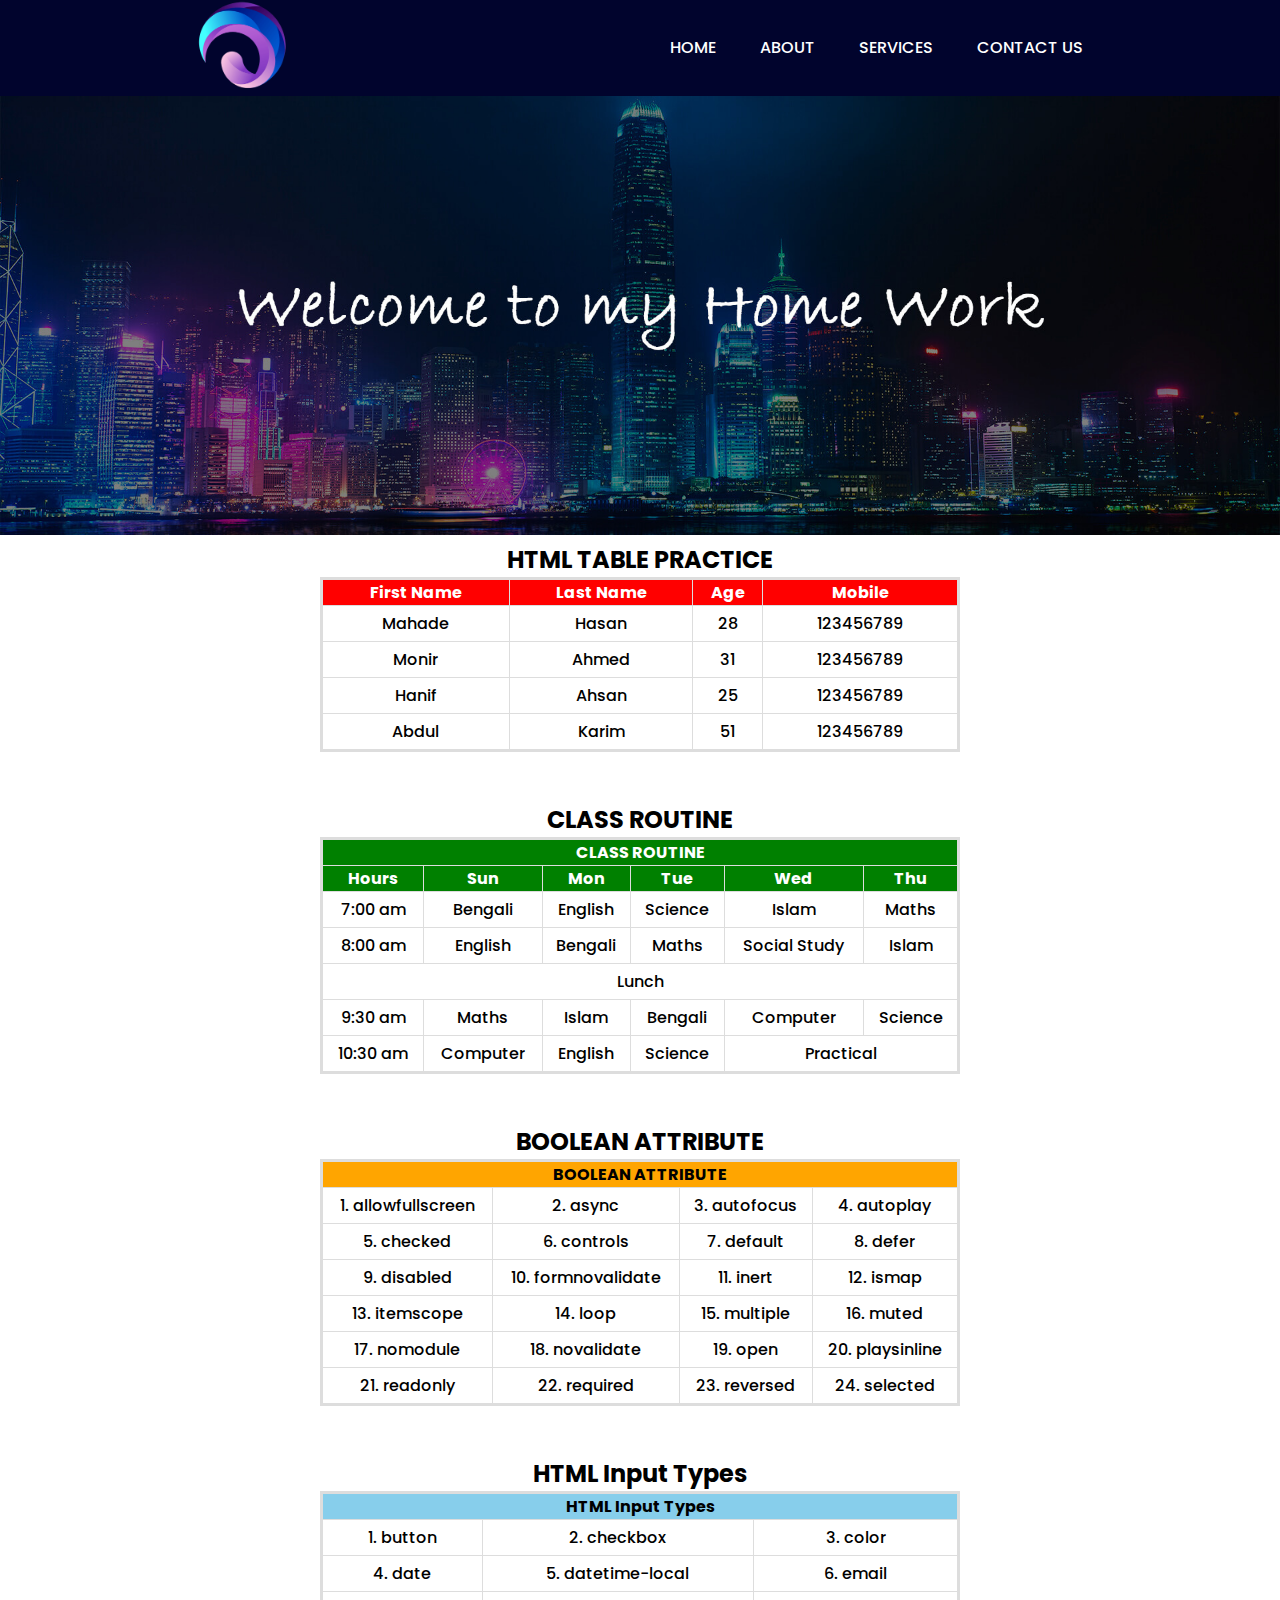
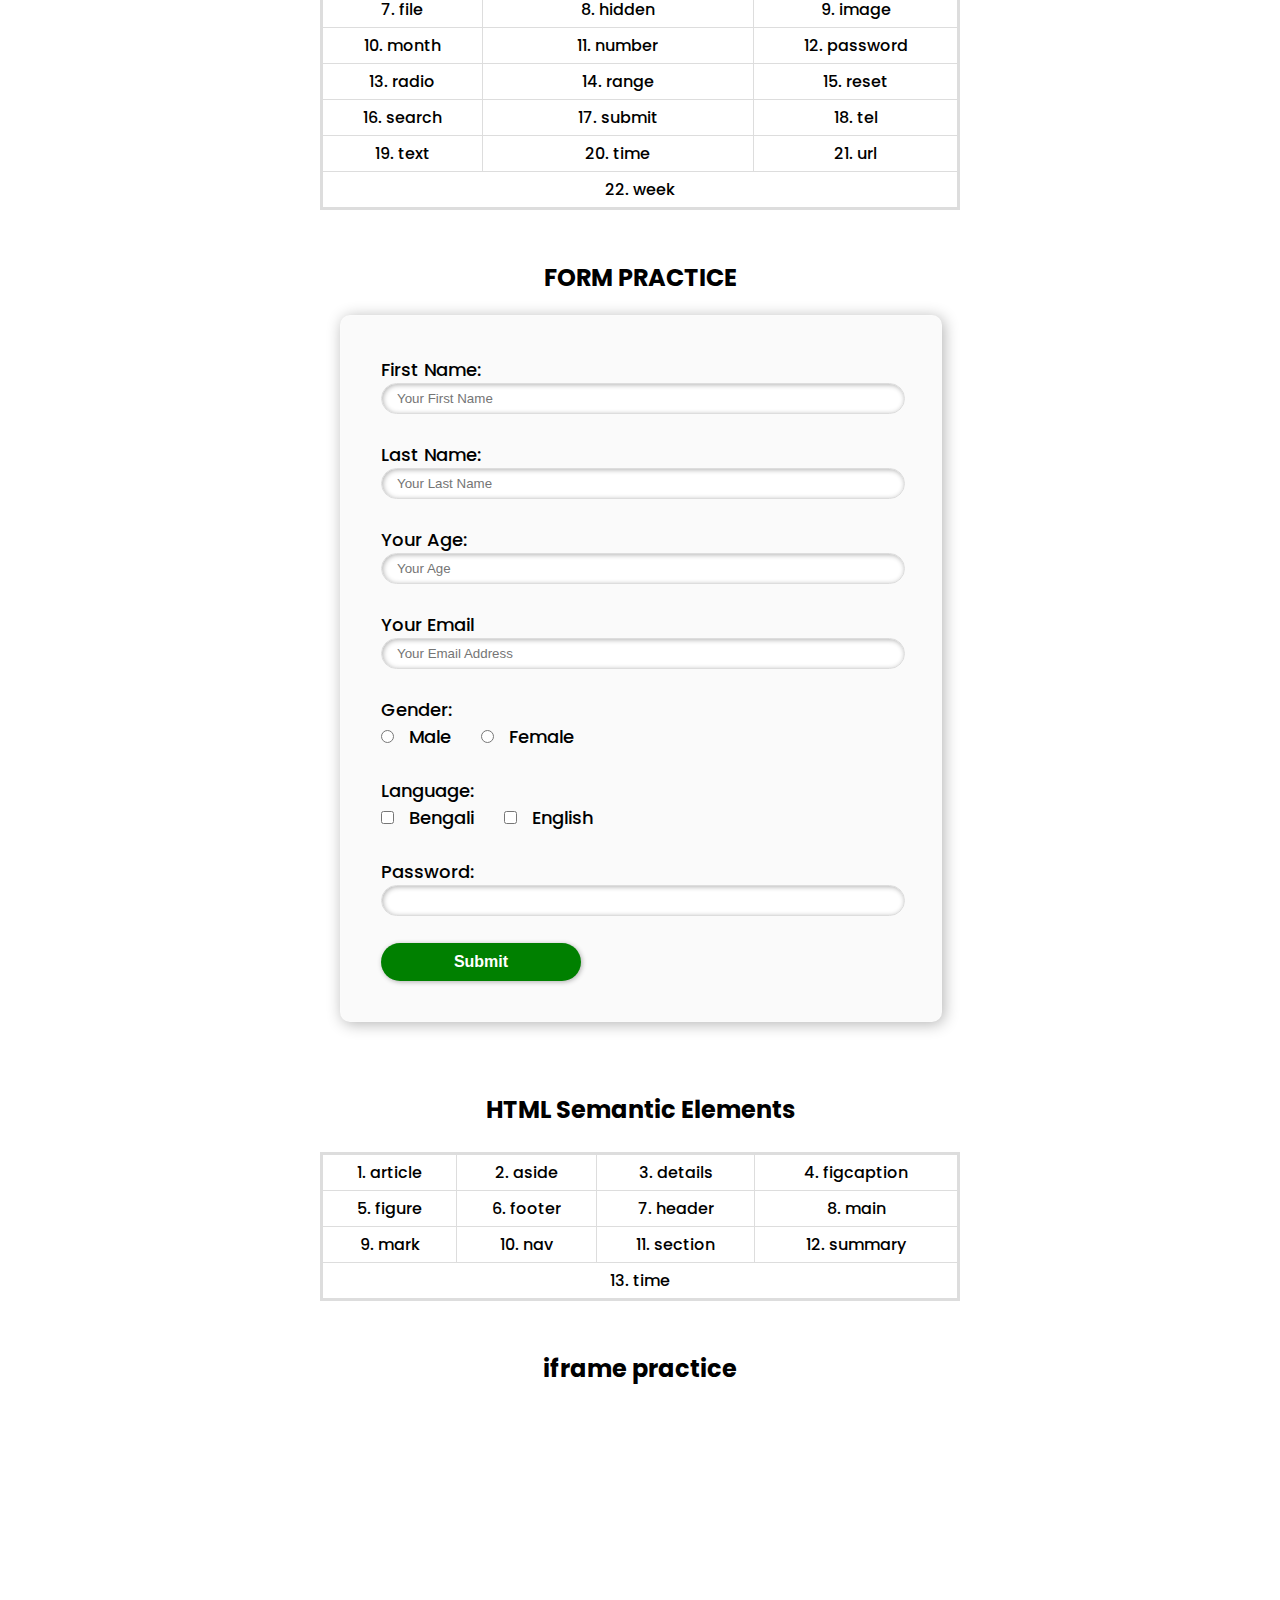
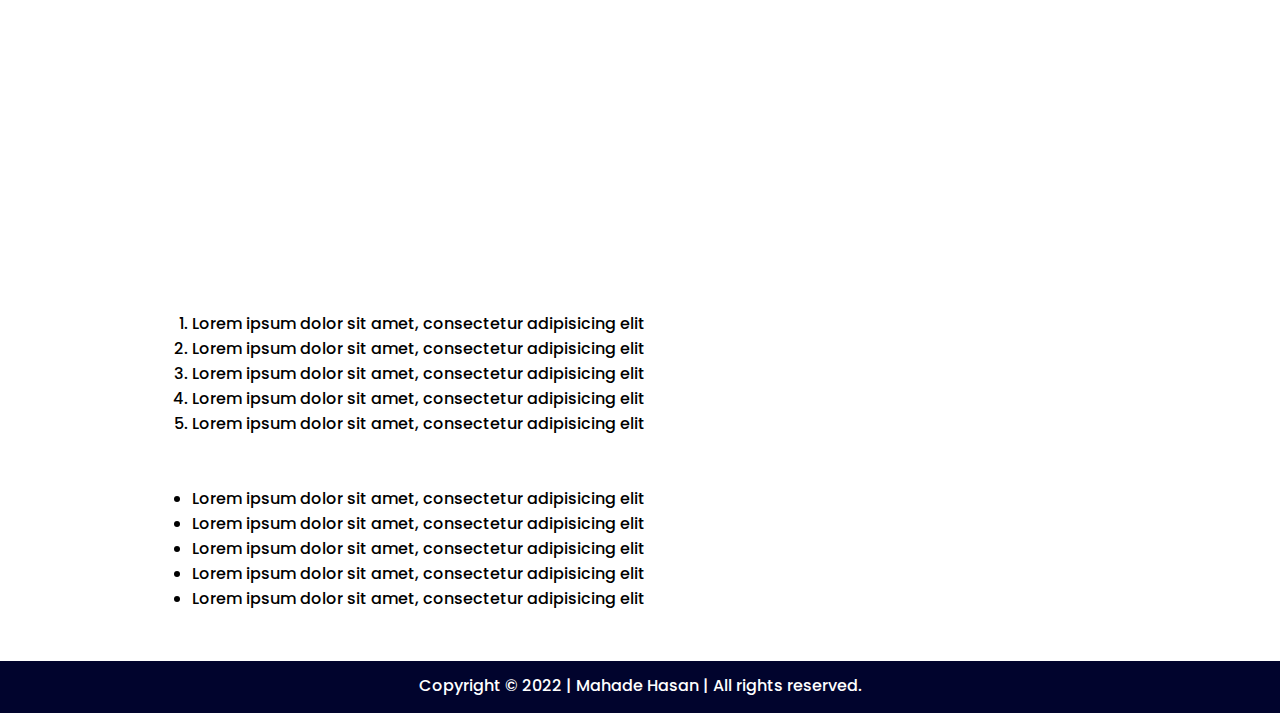
<file: index.html>
<!DOCTYPE html>
<html>
<head>
	<meta charset="utf-8">
	<meta name="viewport" content="width=device-width, initial-scale=1">
	<title>Home Work 3</title>
	<link rel="stylesheet" type="text/css" href="css/style.css">
	<link rel="preconnect" href="https://fonts.googleapis.com"><link rel="preconnect" href="https://fonts.gstatic.com" crossorigin><link href="https://fonts.googleapis.com/css2?family=Poppins:ital,wght@0,100;0,200;0,300;0,400;0,500;0,600;0,700;0,800;0,900;1,100;1,200;1,300;1,400;1,500;1,600;1,700;1,800;1,900&display=swap" rel="stylesheet">
</head>
<body>

<header>
	<div class="container">
		
	<a href="index.html"><img src="images/logo.png" alt="logo" class="logo"></a>

		<nav>
			<ul>
				<li><a href="index.html">Home</a></li>
				<li><a href="pages/about.html">About</a></li>
				<li><a href="pages/services.html">Services</a></li>
				<li><a href="pages/contact.html">Contact Us</a></li>
			</ul>
		</nav>


	</div>


</header>

<img src="images/header-image.jpg" class="hp">

<h2 class="first-heading">
	HTML TABLE PRACTICE
</h2>


<table class="center">
	<tr>
		<th class="htp">First Name</th>
		<th class="htp">Last Name</th>
		<th class="htp">Age</th>
		<th class="htp">Mobile</th>
	</tr>
	<tr>
		<td>Mahade</td>
		<td>Hasan</td>
		<td>28</td>
		<td>123456789</td>
	</tr>
	<tr>
		<td>Monir</td>
		<td>Ahmed</td>
		<td>31</td>
		<td>123456789</td>
	</tr>
	<tr>
		<td>Hanif</td>
		<td>Ahsan</td>
		<td>25</td>
		<td>123456789</td>
	</tr>
	<tr>
		<td>Abdul</td>
		<td>Karim</td>
		<td>51</td>
		<td>123456789</td>
	</tr>
</table>

<br>
<br>
<h2 class="first-heading">
	CLASS ROUTINE
</h2>

<table class="center">
	<tr>
		<th colspan="6">
			CLASS ROUTINE
		</th>
	</tr>
	<tr>
		<th>
			Hours
		</th>
		<th>
			Sun
		</th>
		<th>
			Mon
		</th>
		<th>
			Tue
		</th>
		<th>
			Wed
		</th>
		<th>
			Thu
		</th>
	</tr>
	<tr>
		<td>7:00 am</td>
		<td>Bengali</td>
		<td>English</td>
		<td>Science</td>
		<td>Islam</td>
		<td>Maths</td>
	</tr>
	<tr>
		<td>8:00 am</td>
		<td>English</td>
		<td>Bengali</td>
		<td>Maths</td>
		<td>Social Study</td>
		<td>Islam</td>
	</tr>
	<tr>
		<td colspan="6">Lunch</td>
	</tr>
	<tr>
		<td>9:30 am</td>
		<td>Maths</td>
		<td>Islam</td>
		<td>Bengali</td>
		<td>Computer</td>
		<td>Science</td>
	</tr>
	<tr>
		<td>10:30 am</td>
		<td>Computer</td>
		<td>English</td>
		<td>Science</td>
		<td colspan="2">Practical</td>
	</tr>


</table>
<br><br>
<h2 class="first-heading">BOOLEAN ATTRIBUTE</h2>
<table class="center">
	<tr>
		<th colspan="4"  class="boo">
			BOOLEAN ATTRIBUTE
		</th>
	</tr>
	<tr>
		<td>1. allowfullscreen</td>
		<td>2. async</td>
		<td>3. autofocus</td>
		<td>4. autoplay</td>
	</tr>
	<tr>
		<td>5. checked</td>
		<td>6. controls</td>
		<td>7. default</td>
		<td>8. defer</td>
	</tr>
	<tr>
		<td>9. disabled</td>
		<td>10. formnovalidate</td>
		<td>11. inert</td>
		<td>12. ismap</td>
	</tr>
	<tr>
		<td>13. itemscope</td>
		<td>14. loop</td>
		<td>15. multiple</td>
		<td>16. muted</td>
	</tr>
	<tr>
		<td>17. nomodule</td>
		<td>18. novalidate</td>
		<td>19. open</td>
		<td>20. playsinline</td>
	</tr>
	<tr>
		<td>21. readonly</td>
		<td>22. required</td>
		<td>23. reversed</td>
		<td>24. selected</td>
	</tr>

</table>
<br><br>
<h2 class="first-heading">HTML Input Types</h2>
<table class="center">
	<tr>
		<th colspan="3" class="hit">HTML Input Types</th>
	</tr>
	<tr>
		<td>1. button</td>
		<td>2. checkbox</td>
		<td>3. color</td>
	</tr>
	<tr>
		<td>4. date</td>
		<td>5. datetime-local</td>
		<td>6. email</td>
	</tr>
	<tr>
		<td>7. file</td>
		<td>8. hidden</td>
		<td>9. image</td>
	</tr>
	<tr>
		<td>10. month</td>
		<td>11. number</td>
		<td>12. password</td>
	</tr>
	<tr>
		<td>13. radio</td>
		<td>14. range</td>
		<td>15. reset</td>
	</tr>
	<tr>
		<td>16. search</td>
		<td>17. submit</td>
		<td>18. tel</td>
	</tr>
	<tr>
		<td>19. text</td>
		<td>20. time</td>
		<td>21. url</td>
	</tr>
	<tr>
		<td colspan="3">22. week</td>
	</tr>

</table>

<br><br>
<h2 class="first-heading">FORM PRACTICE</h2>

<div class="main">
	<div class="register">
	<form action="#" method="post" id="register" enctype="multipart/form-data">
		<label>First Name:</label>
		<br>
		<input type="text" id="name" placeholder="Your First Name" name="fname">
		<br><br>
		<label>Last Name:</label>
		<br>
		<input type="text" id="name" placeholder="Your Last Name" name="lname">
		<br><br>
		<label>Your Age:</label>
		<br>
		<input type="number" id="name" placeholder="Your Age" name="age">
		<br><br>
		<label>Your Email</label>
		<br>
		<input type="email" id="name" placeholder="Your Email Address" name="email">
		<br><br>
		<label>Gender:</label>
		<br>
		<input type="radio" id="male" name="gender">
		&nbsp;
		<span id="male">Male</span>
		&nbsp;&nbsp;&nbsp;&nbsp;
		<input type="radio" id="female" name="gender">
		&nbsp;
		<span id="female">Female</span>
		<br><br>
		<label>Language:</label>
		<br>
		<input type="checkbox" id="bengali" name="lang">
		&nbsp;
		<span id="bengali">Bengali</span>
		&nbsp;&nbsp;&nbsp;&nbsp;
		<input type="checkbox" id="english" name="lang">
		&nbsp;
		<span id="english">English</span>
		<br><br>
		<label>Password:</label>
		<br>
		<input type="password" name="password" id="name">
		<br><br>
		<input type="submit" value="Submit" name="submit" id="submit">


	</form>
	</div>
</div>
<br><br>
<h2 class="first-heading">HTML Semantic Elements</h2><br>
	<table class="center">
		<tr>
			<td>1. article</td>
			<td>2. aside</td>
			<td>3. details</td>
			<td>4. figcaption</td>
		</tr>
		<tr>
			<td>5. figure</td>
			<td>6. footer</td>
			<td>7. header</td>
			<td>8. main</td>
		</tr>
		<tr>
			<td>9. mark</td>
			<td>10. nav</td>
			<td>11. section</td>
			<td>12. summary</td>
		</tr>
		<tr>
			<td colspan="4">13. time</td>
		</tr>
	</table>
	<br>
<br>
<h2 class="first-heading">iframe practice</h2>
<br>
<div>
	<iframe class="frame" src="https://www.google.com/maps/embed?pb=!1m18!1m12!1m3!1d228.17702553748015!2d90.40863542735605!3d23.78898152280814!2m3!1f0!2f0!3f0!3m2!1i1024!2i768!4f13.1!3m3!1m2!1s0x3755c70b72f1b8b1%3A0xfc87a1bc6699ed26!2sShikhbe%20Shobai!5e0!3m2!1sen!2sbd!4v1672336993743!5m2!1sen!2sbd" width="600" height="450" style="border:0;" allowfullscreen="" loading="lazy" referrerpolicy="no-referrer-when-downgrade"></iframe>
</div>
<br><br>
<ol class="container">
	<li>Lorem ipsum dolor sit amet, consectetur adipisicing elit</li>
	<li>Lorem ipsum dolor sit amet, consectetur adipisicing elit</li>
	<li>Lorem ipsum dolor sit amet, consectetur adipisicing elit</li>
	<li>Lorem ipsum dolor sit amet, consectetur adipisicing elit</li>
	<li>Lorem ipsum dolor sit amet, consectetur adipisicing elit</li>
</ol>
<br><br>
<ul class="container">
	<li>Lorem ipsum dolor sit amet, consectetur adipisicing elit</li>
	<li>Lorem ipsum dolor sit amet, consectetur adipisicing elit</li>
	<li>Lorem ipsum dolor sit amet, consectetur adipisicing elit</li>
	<li>Lorem ipsum dolor sit amet, consectetur adipisicing elit</li>
	<li>Lorem ipsum dolor sit amet, consectetur adipisicing elit</li>
</ul>
<br><br>
<div class="copyright">
	<p style="padding-top: 12px;">Copyright © 2022 | Mahade Hasan | All rights reserved.</p>
</div>
</body>
</html>
</file>
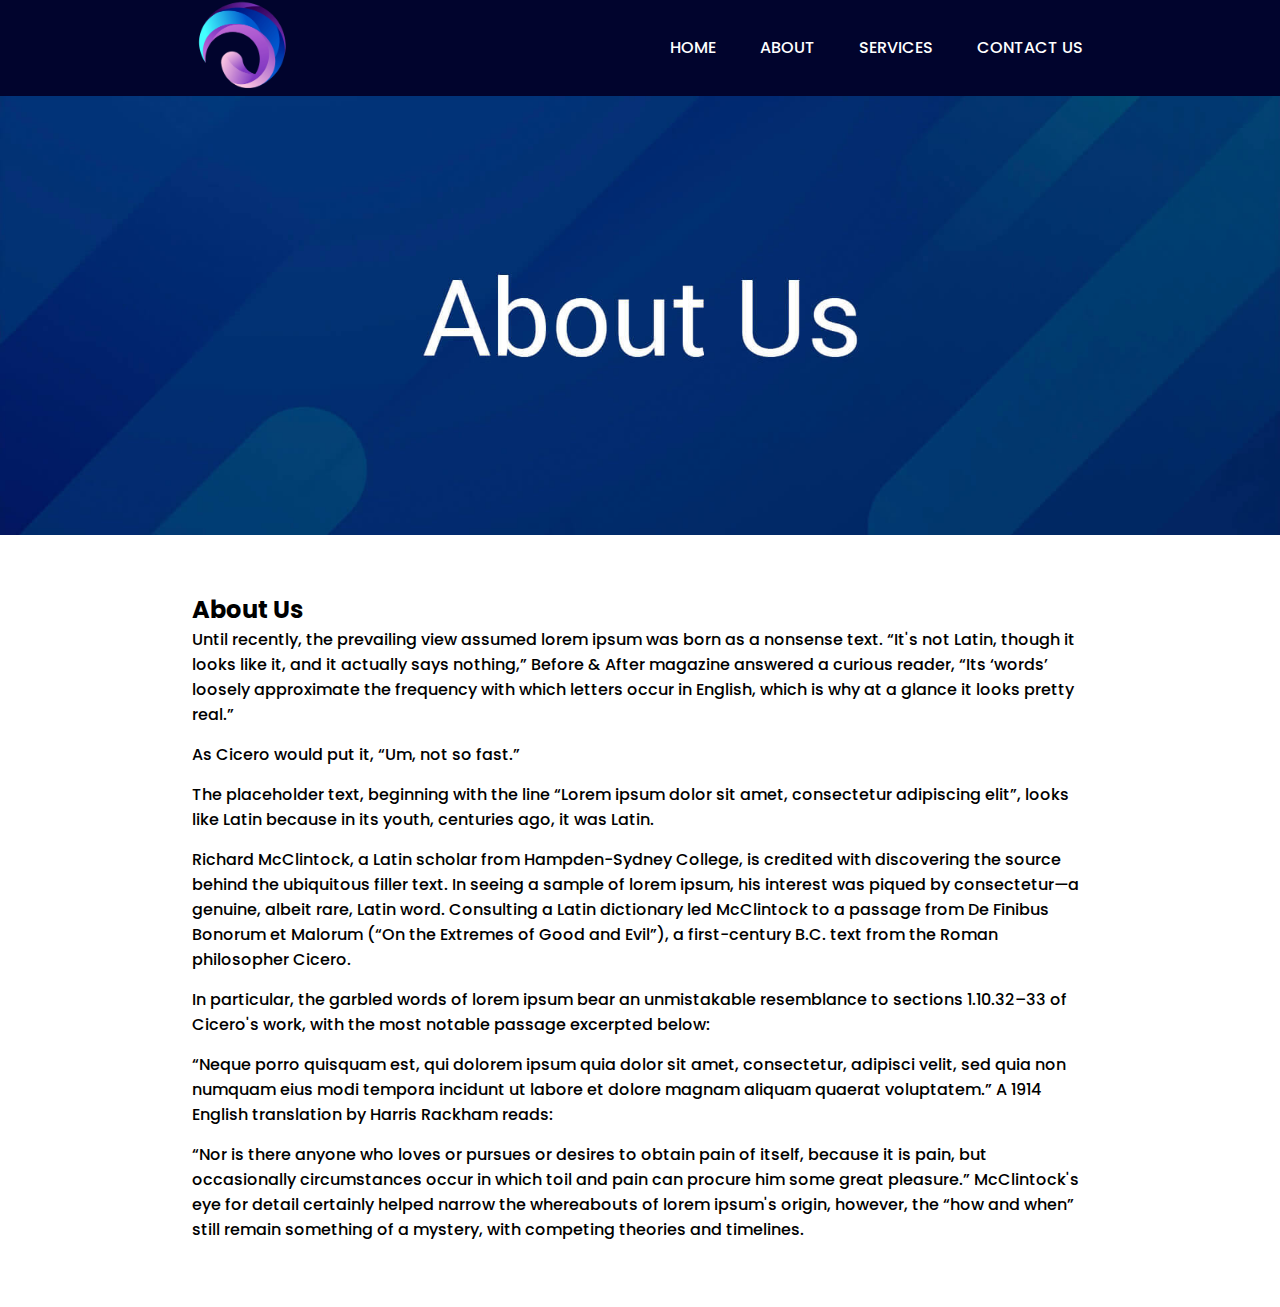
<file: pages/about.html>
<!DOCTYPE html>
<html>
<head>
	<meta charset="utf-8">
	<meta name="viewport" content="width=device-width, initial-scale=1">
	<title>Home Work 2</title>
	<link rel="stylesheet" type="text/css" href="../css/style.css">
	<link rel="preconnect" href="https://fonts.googleapis.com"><link rel="preconnect" href="https://fonts.gstatic.com" crossorigin><link href="https://fonts.googleapis.com/css2?family=Poppins:ital,wght@0,100;0,200;0,300;0,400;0,500;0,600;0,700;0,800;0,900;1,100;1,200;1,300;1,400;1,500;1,600;1,700;1,800;1,900&display=swap" rel="stylesheet">
</head>
<body>

<header>
	<div class="container">
		
	<a href="../index.html"><img src="../images/logo.png" alt="logo" class="logo"></a>

		<nav>
			<ul>
				<li><a href="../index.html">Home</a></li>
				<li><a href="about.html">About</a></li>
				<li><a href="services.html">Services</a></li>
				<li><a href="contact.html">Contact Us</a></li>
			</ul>
		</nav>


	</div>


</header>

	<img src="../images/about-bg.jpg" class="hp">

	<h2 class="container" style="margin-top: 50px;">About Us</h2>
	<p class="container">Until recently, the prevailing view assumed lorem ipsum was born as a nonsense text. “It's not Latin, though it looks like it, and it actually says nothing,” Before & After magazine answered a curious reader, “Its ‘words’ loosely approximate the frequency with which letters occur in English, which is why at a glance it looks pretty real.”</p>

<p class="container">As Cicero would put it, “Um, not so fast.”</p>

<p class="container">The placeholder text, beginning with the line “Lorem ipsum dolor sit amet, consectetur adipiscing elit”, looks like Latin because in its youth, centuries ago, it was Latin.</p>

<p class="container">Richard McClintock, a Latin scholar from Hampden-Sydney College, is credited with discovering the source behind the ubiquitous filler text. In seeing a sample of lorem ipsum, his interest was piqued by consectetur—a genuine, albeit rare, Latin word. Consulting a Latin dictionary led McClintock to a passage from De Finibus Bonorum et Malorum (“On the Extremes of Good and Evil”), a first-century B.C. text from the Roman philosopher Cicero.</p>

<p class="container">In particular, the garbled words of lorem ipsum bear an unmistakable resemblance to sections 1.10.32–33 of Cicero's work, with the most notable passage excerpted below:</p>

<p class="container">“Neque porro quisquam est, qui dolorem ipsum quia dolor sit amet, consectetur, adipisci velit, sed quia non numquam eius modi tempora incidunt ut labore et dolore magnam aliquam quaerat voluptatem.”
A 1914 English translation by Harris Rackham reads:</p>

<p class="container" style="margin-bottom: 50px;">“Nor is there anyone who loves or pursues or desires to obtain pain of itself, because it is pain, but occasionally circumstances occur in which toil and pain can procure him some great pleasure.”
McClintock's eye for detail certainly helped narrow the whereabouts of lorem ipsum's origin, however, the “how and when” still remain something of a mystery, with competing theories and timelines.</p>

</body>
</html>
</file>
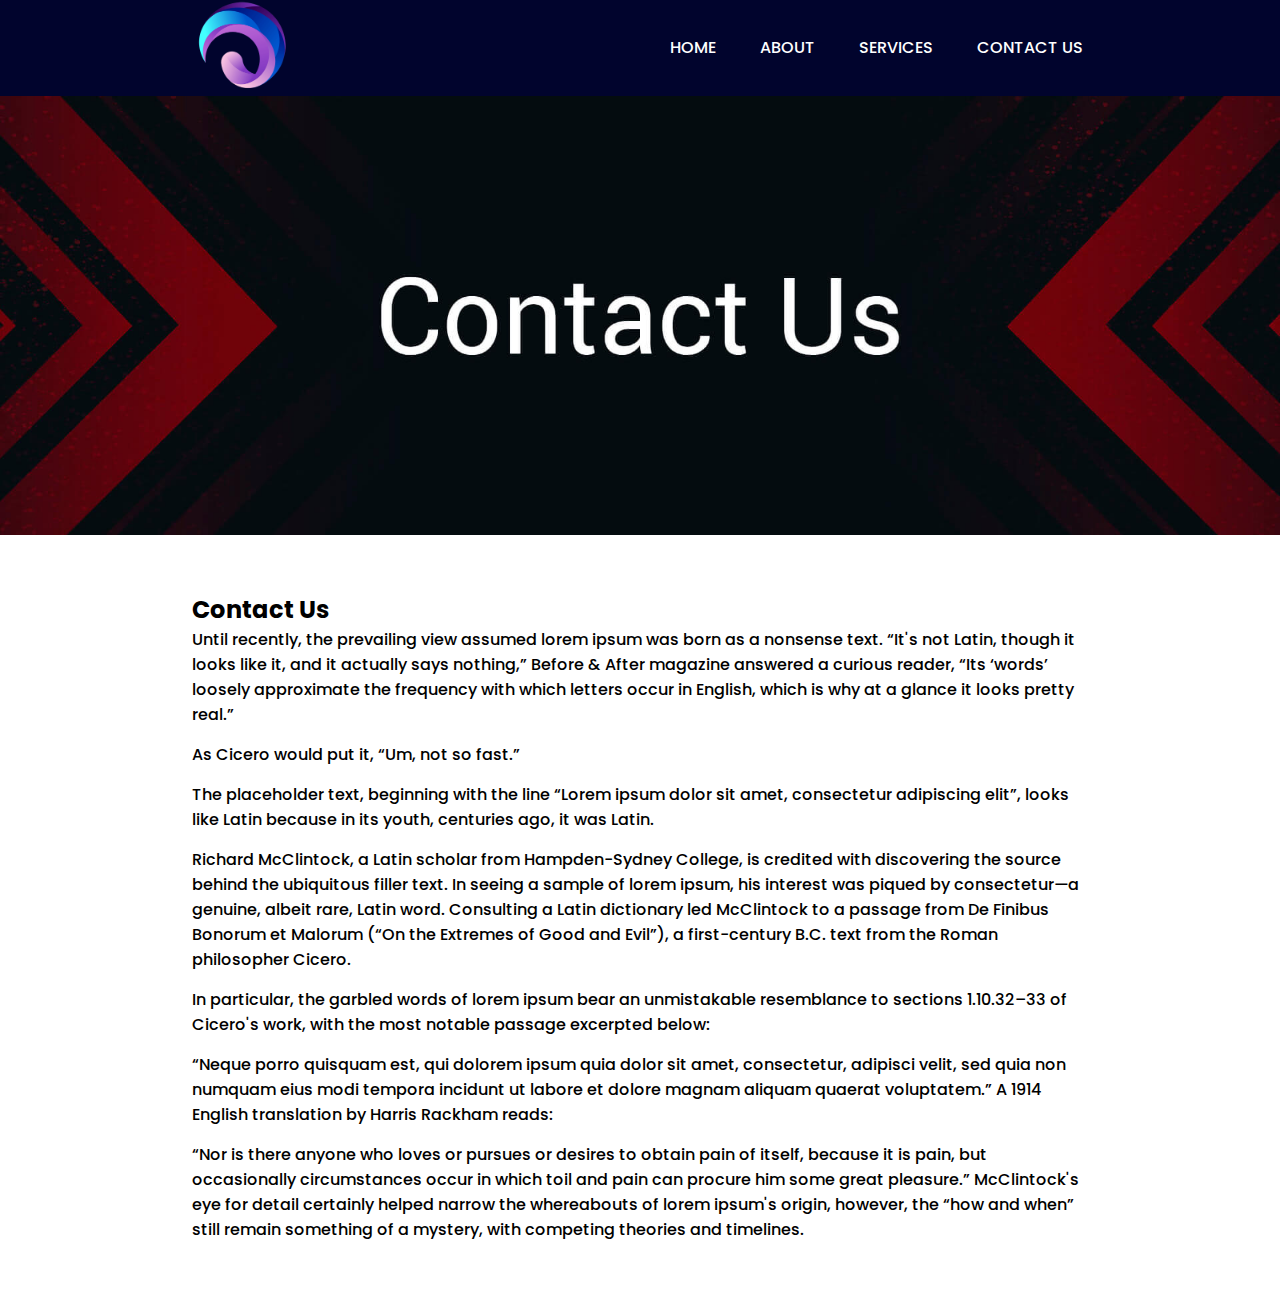
<file: pages/contact.html>
<!DOCTYPE html>
<html>
<head>
	<meta charset="utf-8">
	<meta name="viewport" content="width=device-width, initial-scale=1">
	<title>Home Work 2</title>
	<link rel="stylesheet" type="text/css" href="../css/style.css">
	<link rel="preconnect" href="https://fonts.googleapis.com"><link rel="preconnect" href="https://fonts.gstatic.com" crossorigin><link href="https://fonts.googleapis.com/css2?family=Poppins:ital,wght@0,100;0,200;0,300;0,400;0,500;0,600;0,700;0,800;0,900;1,100;1,200;1,300;1,400;1,500;1,600;1,700;1,800;1,900&display=swap" rel="stylesheet">
</head>
<body>

<header>
	<div class="container">
		
	<a href="../index.html"><img src="../images/logo.png" alt="logo" class="logo"></a>

		<nav>
			<ul>
				<li><a href="../index.html">Home</a></li>
				<li><a href="about.html">About</a></li>
				<li><a href="services.html">Services</a></li>
				<li><a href="contact.html">Contact Us</a></li>
			</ul>
		</nav>


	</div>


</header>

<img src="../images/contact-bg.jpg" class="hp">

	<h2 class="container" style="margin-top: 50px;">Contact Us</h2>
	<p class="container">Until recently, the prevailing view assumed lorem ipsum was born as a nonsense text. “It's not Latin, though it looks like it, and it actually says nothing,” Before & After magazine answered a curious reader, “Its ‘words’ loosely approximate the frequency with which letters occur in English, which is why at a glance it looks pretty real.”</p>

<p class="container">As Cicero would put it, “Um, not so fast.”</p>

<p class="container">The placeholder text, beginning with the line “Lorem ipsum dolor sit amet, consectetur adipiscing elit”, looks like Latin because in its youth, centuries ago, it was Latin.</p>

<p class="container">Richard McClintock, a Latin scholar from Hampden-Sydney College, is credited with discovering the source behind the ubiquitous filler text. In seeing a sample of lorem ipsum, his interest was piqued by consectetur—a genuine, albeit rare, Latin word. Consulting a Latin dictionary led McClintock to a passage from De Finibus Bonorum et Malorum (“On the Extremes of Good and Evil”), a first-century B.C. text from the Roman philosopher Cicero.</p>

<p class="container">In particular, the garbled words of lorem ipsum bear an unmistakable resemblance to sections 1.10.32–33 of Cicero's work, with the most notable passage excerpted below:</p>

<p class="container">“Neque porro quisquam est, qui dolorem ipsum quia dolor sit amet, consectetur, adipisci velit, sed quia non numquam eius modi tempora incidunt ut labore et dolore magnam aliquam quaerat voluptatem.”
A 1914 English translation by Harris Rackham reads:</p>

<p class="container" style="margin-bottom: 50px;">“Nor is there anyone who loves or pursues or desires to obtain pain of itself, because it is pain, but occasionally circumstances occur in which toil and pain can procure him some great pleasure.”
McClintock's eye for detail certainly helped narrow the whereabouts of lorem ipsum's origin, however, the “how and when” still remain something of a mystery, with competing theories and timelines.</p>

</body>
</html>
</file>
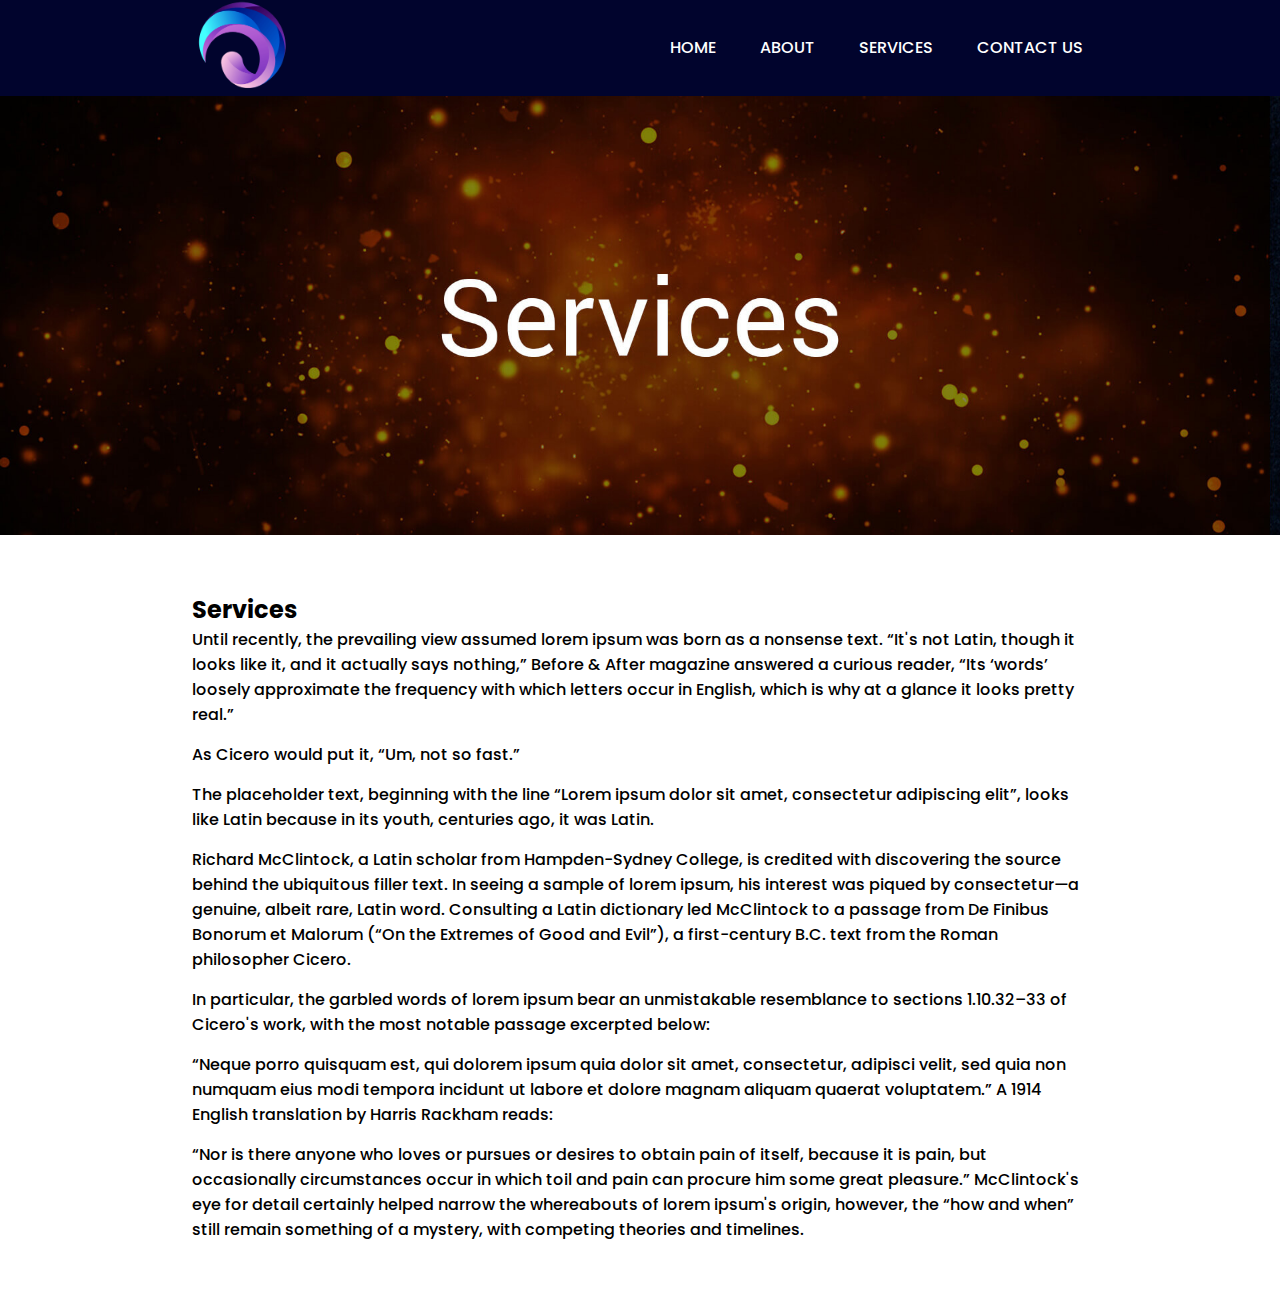
<file: pages/services.html>
<!DOCTYPE html>
<html>
<head>
	<meta charset="utf-8">
	<meta name="viewport" content="width=device-width, initial-scale=1">
	<title>Home Work 2</title>
	<link rel="stylesheet" type="text/css" href="../css/style.css">
	<link rel="preconnect" href="https://fonts.googleapis.com"><link rel="preconnect" href="https://fonts.gstatic.com" crossorigin><link href="https://fonts.googleapis.com/css2?family=Poppins:ital,wght@0,100;0,200;0,300;0,400;0,500;0,600;0,700;0,800;0,900;1,100;1,200;1,300;1,400;1,500;1,600;1,700;1,800;1,900&display=swap" rel="stylesheet">
</head>
<body>

<header>
	<div class="container">
		
	<a href="../index.html"><img src="../images/logo.png" alt="logo" class="logo"></a>

		<nav>
			<ul>
				<li><a href="../index.html">Home</a></li>
				<li><a href="about.html">About</a></li>
				<li><a href="services.html">Services</a></li>
				<li><a href="contact.html">Contact Us</a></li>
			</ul>
		</nav>


	</div>


</header>

<img src="../images/services-bg.jpg" class="hp">

	<h2 class="container" style="margin-top: 50px;">Services</h2>
	<p class="container">Until recently, the prevailing view assumed lorem ipsum was born as a nonsense text. “It's not Latin, though it looks like it, and it actually says nothing,” Before & After magazine answered a curious reader, “Its ‘words’ loosely approximate the frequency with which letters occur in English, which is why at a glance it looks pretty real.”</p>

<p class="container">As Cicero would put it, “Um, not so fast.”</p>

<p class="container">The placeholder text, beginning with the line “Lorem ipsum dolor sit amet, consectetur adipiscing elit”, looks like Latin because in its youth, centuries ago, it was Latin.</p>

<p class="container">Richard McClintock, a Latin scholar from Hampden-Sydney College, is credited with discovering the source behind the ubiquitous filler text. In seeing a sample of lorem ipsum, his interest was piqued by consectetur—a genuine, albeit rare, Latin word. Consulting a Latin dictionary led McClintock to a passage from De Finibus Bonorum et Malorum (“On the Extremes of Good and Evil”), a first-century B.C. text from the Roman philosopher Cicero.</p>

<p class="container">In particular, the garbled words of lorem ipsum bear an unmistakable resemblance to sections 1.10.32–33 of Cicero's work, with the most notable passage excerpted below:</p>

<p class="container">“Neque porro quisquam est, qui dolorem ipsum quia dolor sit amet, consectetur, adipisci velit, sed quia non numquam eius modi tempora incidunt ut labore et dolore magnam aliquam quaerat voluptatem.”
A 1914 English translation by Harris Rackham reads:</p>

<p class="container" style="margin-bottom: 50px;">“Nor is there anyone who loves or pursues or desires to obtain pain of itself, because it is pain, but occasionally circumstances occur in which toil and pain can procure him some great pleasure.”
McClintock's eye for detail certainly helped narrow the whereabouts of lorem ipsum's origin, however, the “how and when” still remain something of a mystery, with competing theories and timelines.</p>

</body>
</html>
</file>
<file: css/style.css>
* {
	margin: 0;
	padding: 0;
}
header {
	background: #01042d;
}

body {
	font-family: poppins;
	font-weight: 500;
}

.container {
	width: 70%;
	margin: 0 auto;
}

.logo {
	width: 100px;
	float: left;
}

.hp {
	width: 100%;
}

nav {
	float: right;
}

header::after {
	content: '';
	display: table;
	clear: both;
}

nav ul {
	margin: 0;
	padding: 0;
	list-style: none;
}

nav li {
	display: inline-block;
	margin-left: 30px;
	padding-top: 35px;
}

nav a {
	color: #ffffff;
	text-decoration: none;
	text-transform: uppercase;
	padding: 5px;
	border-radius: 5px;
}

nav a:hover {
	background: #ffffff;
	color: #01042d;
}

p {
	padding-bottom: 15px;
}

.copyright {
	background: #01042d;
	color: #fff;
	text-align: center;
	margin: auto;
}
.first-heading{
	width: 70%;
	text-align: center;
	margin: 0 auto;
}

.center {
	margin: 0 auto;
}
table {
	width: 50%;
	border: 3px solid #ddd;
	border-collapse: collapse;
}
td {
	border: 1px solid #ddd;
	text-align: center;
	padding: 5px;
}

table tr:nth-chile(2n+1){background: #ddd
}
th {
	border: 1px solid #ddd;
	background: green;
	color: white;
}
.htp {
	background: red;
}
.boo {
	background: orange;
	color: black;
}
.hit {
	background: skyblue;
	color: black;
}
div.main {
	width: 600px;
	margin: 20px auto;
}
div.register {
	background-color: #fafafa;
	width: 100%;
	font-size: 18px;
	border-radius: 10px;
	border: 1px solid rgba(255, 255, 255, 0.3);
	box-shadow: 2px 2px 15px rgba(0, 0, 0, 0.3);
}
input#name {
	width: 500px;
	border: 1px solid #ddd;
	border-radius: 30px;
	outline: 0;
	padding: 7px 7px 7px 15px;
	box-shadow: inset 1px 1px 5px rgba(0, 0, 0, 0.3);
}
input#submit {
	width: 200px;
	padding: 10px;
	font-size: 16px;
	font-weight: 600;
	border: none;
	border-radius: 30px;
	background-color: green;
	color: #fff;
	cursor: pointer;
	box-shadow: 1px 1px 5px rgba(0, 0, 0, 0.3);
}
#submit:hover {
	background-color: black;
}
form#register {
	margin: 40px;
}
.frame {
	margin: 0 auto;
	display: block;
}
</file>
